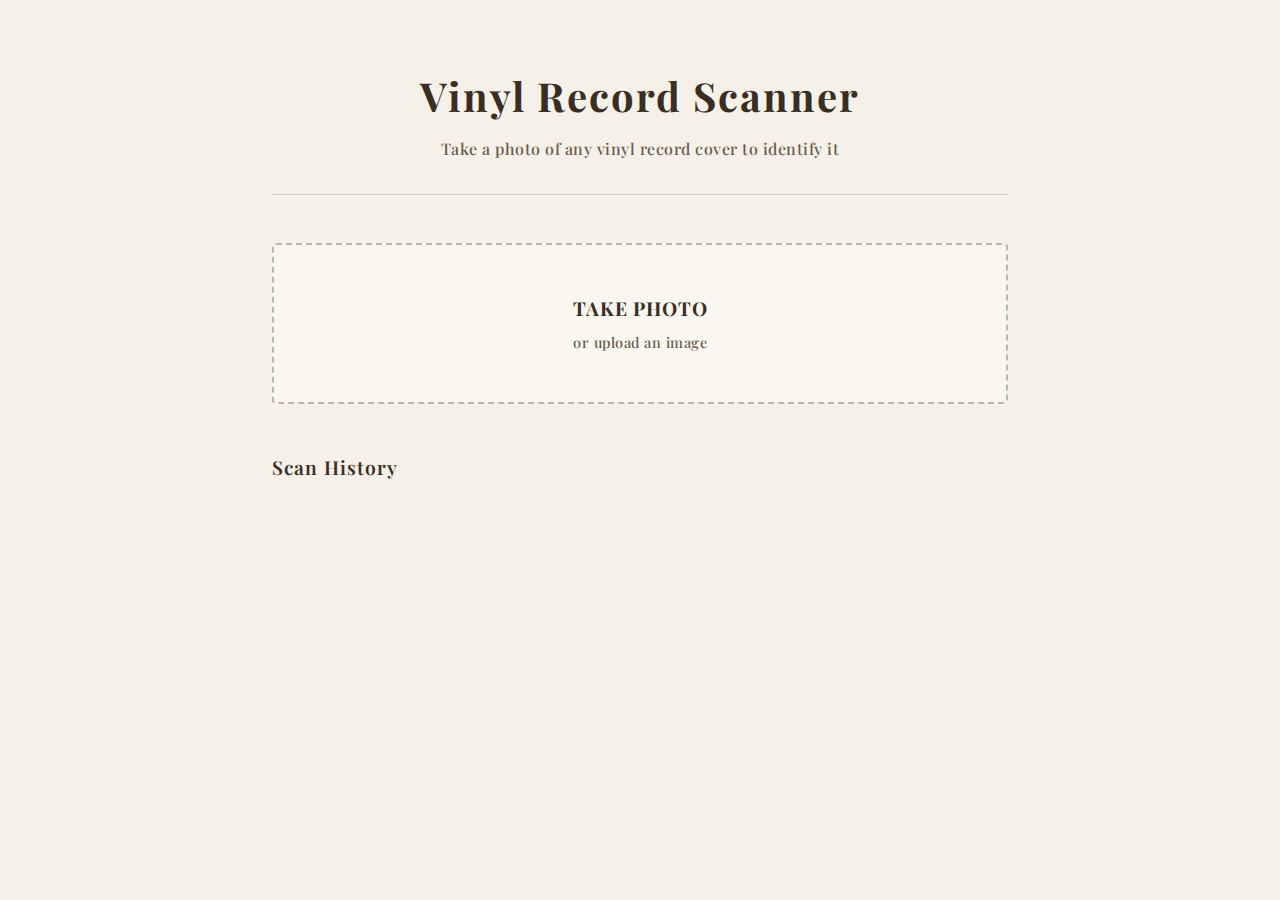
<file: index.html>
<!DOCTYPE html>
<html lang="en">
<head>
    <meta charset="UTF-8">
    <meta name="viewport" content="width=device-width, initial-scale=1.0">
    <title>Vinyl Record Scanner</title>
    <link rel="preconnect" href="https://fonts.googleapis.com">
    <link rel="preconnect" href="https://fonts.gstatic.com" crossorigin>
    <link href="https://fonts.googleapis.com/css2?family=Playfair+Display:wght@400;500;600;700&display=swap" rel="stylesheet">
    <link rel="stylesheet" href="static/style.css">
    <style>
        .loading {
            display: none;
            position: fixed;
            top: 0;
            left: 0;
            width: 100%;
            height: 100%;
            background: rgba(0, 0, 0, 0.7);
            z-index: 1000;
        }
        .loading-content {
            position: absolute;
            top: 50%;
            left: 50%;
            transform: translate(-50%, -50%);
            text-align: center;
            color: white;
        }
        .loading-spinner {
            width: 100px;
            height: 100px;
            animation: spin 2s linear infinite;
            margin: 20px auto;
            background-image: url("static/record.jpg");
            background-size: contain;
            background-repeat: no-repeat;
            background-position: center;
        }
        @keyframes spin {
            0% { transform: rotate(0deg); }
            100% { transform: rotate(360deg); }
        }
    </style>
</head>
<body>
    <div class="container">
        <header>
            <h1>Vinyl Record Scanner</h1>
            <p>Take a photo of any vinyl record cover to identify it</p>
        </header>

        <main>
            <div class="upload-section">
                <form id="uploadForm" enctype="multipart/form-data">
                    <div class="upload-box" id="dropZone">
                        <input type="file" id="photoInput" accept="image/*" capture="environment">
                        <label for="photoInput">
                            <div class="upload-content">
                                <span class="upload-text">TAKE PHOTO</span>
                                <span class="upload-subtext">or upload an image</span>
                            </div>
                        </label>
                    </div>
                </form>
            </div>

            <div class="result-section" id="resultSection" style="display: none;">
                <h2>Latest Scan</h2>
                <div class="result-card">
                    <div id="resultText"></div>
                </div>
            </div>

            <div class="history-section">
                <h2>Scan History</h2>
                <div id="historyList"></div>
            </div>

            <div class="loading">
                <div class="loading-content">
                    <div class="loading-spinner"></div>
                    <h2>Analyzing album cover...</h2>
                    <p>Please wait while we identify the album and artist</p>
                </div>
            </div>
        </main>
    </div>

    <script>
        document.getElementById('photoInput').addEventListener('change', async (e) => {
            const file = e.target.files[0];
            if (!file) return;

            const formData = new FormData();
            formData.append('photo', file);

            // Show loading screen
            document.querySelector('.loading').style.display = 'block';

            try {
                // For GitHub Pages, we'll use a mock response since we can't make API calls
                // In a real deployment, you would use your actual API endpoint
                setTimeout(() => {
                    // Hide loading screen
                    document.querySelector('.loading').style.display = 'none';
                    
                    // Show a mock result
                    document.getElementById('resultSection').style.display = 'block';
                    document.getElementById('resultText').innerHTML = `
                        <div class="simple-info">
                            <div class="info-line"><strong>Album:</strong> Abbey Road</div>
                            <div class="info-line"><strong>Artist:</strong> The Beatles</div>
                        </div>
                    `;
                    
                    // Add to history
                    const historyList = document.getElementById('historyList');
                    const historyCard = document.createElement('div');
                    historyCard.className = 'history-card';
                    historyCard.innerHTML = `
                        <div class="simple-info">
                            <div class="info-line"><strong>Album:</strong> Abbey Road</div>
                            <div class="info-line"><strong>Artist:</strong> The Beatles</div>
                        </div>
                    `;
                    historyList.prepend(historyCard);
                }, 2000);
            } catch (error) {
                // Hide loading screen
                document.querySelector('.loading').style.display = 'none';
                console.error('Error uploading photo: ', error);
                alert('An error occurred while uploading the photo');
            }
        });
    </script>
</body>
</html>
</file>
<file: static/style.css>
* {
    margin: 0;
    padding: 0;
    box-sizing: border-box;
}

body {
    font-family: 'Playfair Display', 'Georgia', serif;
    line-height: 1.6;
    color: #4a3c32;
    background-color: #f5f0e8;
    letter-spacing: 0.5px;
}

.container {
    max-width: 800px;
    margin: 0 auto;
    padding: 2rem;
}

header {
    text-align: center;
    margin-bottom: 3rem;
    padding: 2rem 0;
    border-bottom: 1px solid #d8c9b8;
}

header h1 {
    font-size: 2.5rem;
    color: #3a2e24;
    margin-bottom: 0.5rem;
    font-weight: 700;
    letter-spacing: 2px;
}

header p {
    color: #6b5a4a;
    font-size: 1rem;
    font-weight: 500;
}

.view-all-scans {
    display: inline-block;
    margin-top: 1rem;
    color: #3a2e24;
    text-decoration: none;
    font-weight: 500;
    border-bottom: 1px dashed #3a2e24;
    transition: all 0.3s ease;
}

.view-all-scans:hover {
    color: #6b5a4a;
    border-bottom-color: #6b5a4a;
}

.upload-section {
    margin-bottom: 3rem;
}

.upload-box {
    border: 2px dashed #c4b5a3;
    border-radius: 4px;
    padding: 3rem;
    text-align: center;
    background-color: #faf6f0;
    transition: all 0.3s ease;
    cursor: pointer;
}

.upload-box:hover {
    border-color: #a89a88;
    background-color: #f5f0e8;
}

.upload-content {
    display: flex;
    flex-direction: column;
    align-items: center;
    gap: 0.5rem;
}

.upload-text {
    font-size: 1.2rem;
    color: #3a2e24;
    font-weight: 700;
    letter-spacing: 1px;
}

.upload-subtext {
    font-size: 0.9rem;
    color: #6b5a4a;
    font-weight: 500;
}

input[type="file"] {
    display: none;
}

.result-section {
    margin-bottom: 3rem;
}

.result-section h2, .history-section h2 {
    font-size: 1.2rem;
    color: #3a2e24;
    margin-bottom: 1.5rem;
    font-weight: 600;
    letter-spacing: 1px;
}

.result-card {
    background-color: #faf6f0;
    padding: 1.5rem;
    border-radius: 4px;
    box-shadow: 0 1px 3px rgba(0,0,0,0.05);
}

.simple-info {
    font-size: 1.1rem;
}

.info-line {
    margin-bottom: 0.5rem;
    padding: 0.75rem;
    background-color: #f5f0e8;
    border-radius: 2px;
    font-weight: 500;
}

.info-line strong {
    font-weight: 700;
    color: #3a2e24;
}

.info-line.timestamp {
    font-size: 0.9rem;
    color: #6b5a4a;
    font-style: italic;
    margin-top: 0.5rem;
    border-top: 1px dashed #d8c9b8;
    padding-top: 0.5rem;
}

.error-message {
    color: #c45a4a;
    background-color: #fdf5f3;
    border: 1px solid #fde8e5;
    padding: 1rem;
    border-radius: 2px;
    margin-top: 1rem;
}

.error-message .info-line {
    background-color: transparent;
    padding: 0;
    margin-bottom: 0;
}

.history-card {
    background-color: #faf6f0;
    padding: 1.5rem;
    border-radius: 4px;
    box-shadow: 0 1px 3px rgba(0,0,0,0.05);
    margin-bottom: 1rem;
    transition: transform 0.2s ease;
}

.history-card:hover {
    transform: translateY(-2px);
}

@media (max-width: 600px) {
    .container {
        padding: 1rem;
    }
    
    header h1 {
        font-size: 2rem;
    }
    
    .upload-box {
        padding: 2rem;
    }
    
    .simple-info {
        font-size: 1rem;
    }
}
</file>
